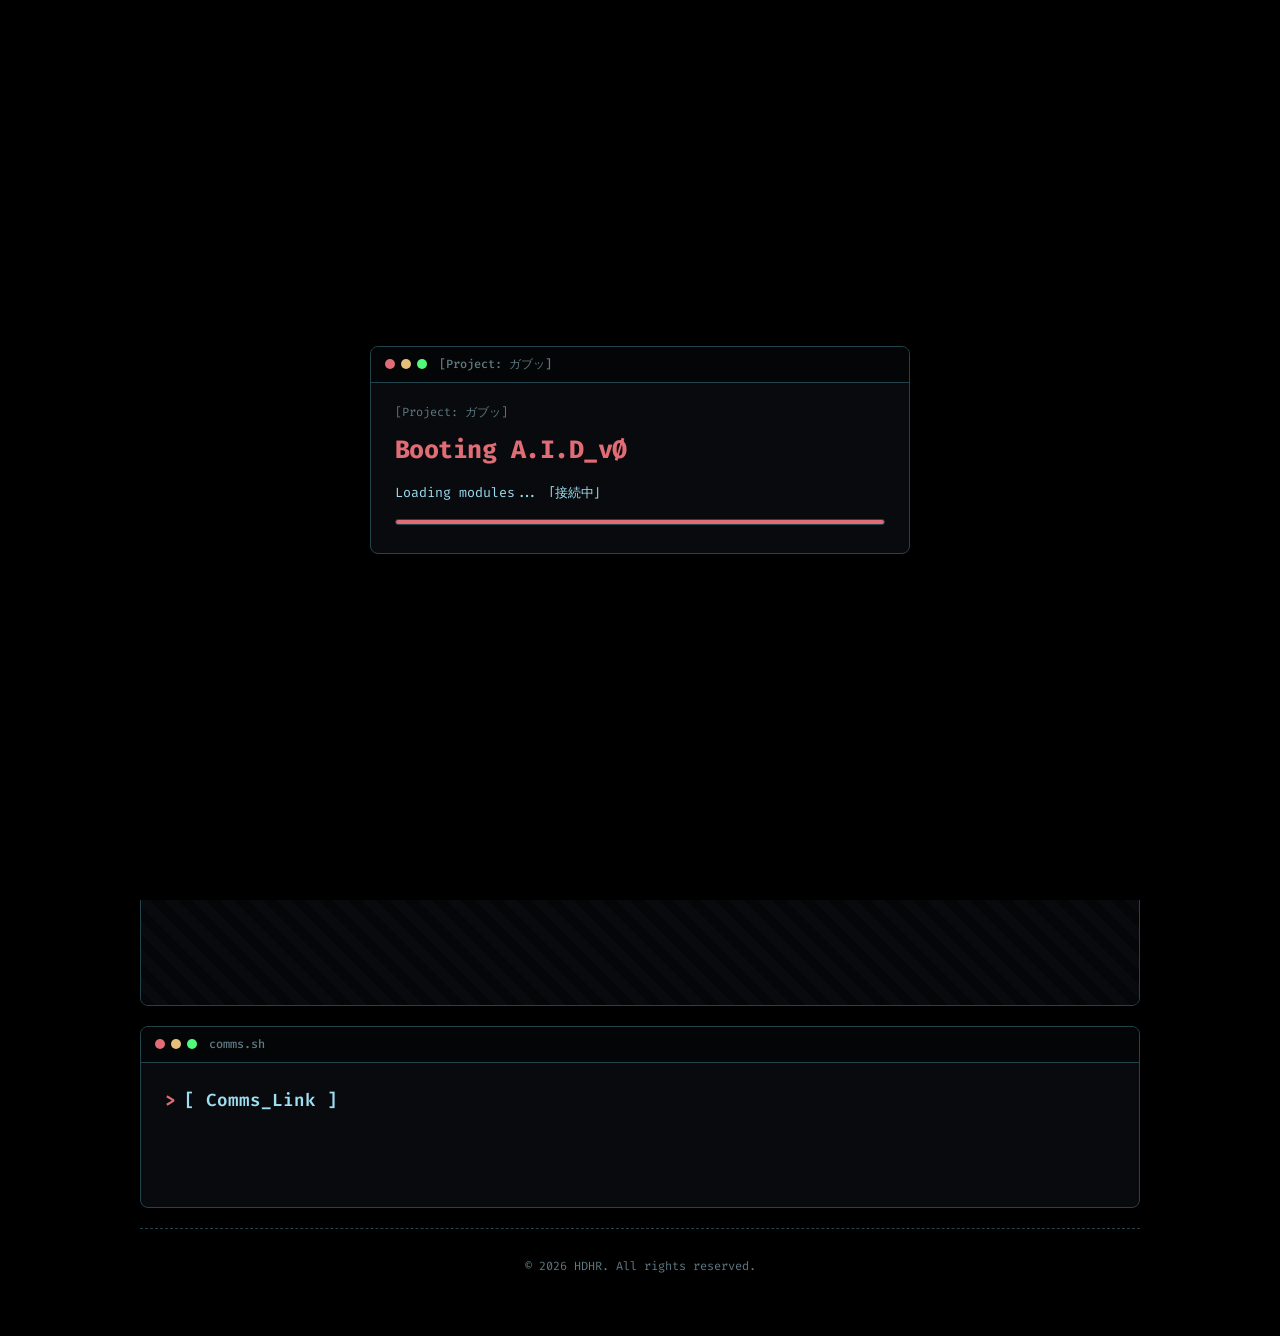
<file: index.html>
<!DOCTYPE html>
<html lang="en">
<head>
    <meta charset="UTF-8">
    <meta name="viewport" content="width=device-width, initial-scale=1.0">
    <title>[Project: ガブッ]</title>
    <link rel="icon" type="image/x-icon" href="favicon.ico">
    <link rel="stylesheet" href="style.css">
    <link rel="preconnect" href="https://fonts.googleapis.com">
    <link rel="preconnect" href="https://fonts.gstatic.com" crossorigin>
    <link href="https://fonts.googleapis.com/css2?family=Fira+Code:wght@300;400;500;600;700&family=Noto+Sans+JP:wght@400;500;700&display=swap" rel="stylesheet">
</head>
<body>
    <!-- Background Canvas Rain Animation -->
    <canvas id="rain-canvas"></canvas>

    <div id="boot-overlay">
        <div class="boot-grid">
            <div class="boot-card">
                <div class="panel-header">
                    <span class="window-dots"><i class="dot red"></i><i class="dot yellow"></i><i class="dot green"></i></span>
                    <span class="panel-title">[Project: ガブッ]</span>
                </div>
                <div class="panel-body">
                    <p class="boot-label">[Project: ガブッ]</p>
                    <h1 class="boot-title">Booting A.I.D_vØ</h1>
                    <p class="boot-line" id="boot-line"></p>
                    <div class="boot-bar"><span></span></div>
                </div>
            </div>
        </div>
    </div>

    <div class="container">
        <header class="top-nav-panel">
            <div class="logo">
                <span class="logo-accent">&gt;</span>
                <span class="logo-text">A.I.D_vØ</span>
                <span class="sub-logo">[Project: ガブッ]</span>
            </div>
            <nav>
                <a href="#about" class="nav-tab"><span class="tab-slash">/</span>about_me</a>
                <a href="#projects" class="nav-tab"><span class="tab-slash">/</span>show_projects</a>
                <a href="#cv" class="nav-tab"><span class="tab-slash">/</span>view_cv</a>
                <a href="#contact" class="nav-tab"><span class="tab-slash">/</span>contact_info</a>
            </nav>
        </header>

        <main>
            <section id="hero" class="odyssey-panel">
                <div class="panel-header">
                    <span class="window-dots"><i class="dot red"></i><i class="dot yellow"></i><i class="dot green"></i></span>
                    <span class="panel-title">bash - Module.Load()</span>
                </div>
                <div class="panel-body hero-text">
                    <h2><span class="prompt-sym">&gt;</span> Module.Load()</h2>
                    <p class="prompt" id="prompt-hero"><span class="prompt-user">hdhr@bruh</span>:<span class="prompt-path">~</span>$ <span class="typed-cmd" data-cmd="./load_modules.sh"></span></p>
                    <div class="terminal-log-box" data-command-output id="output-hero">
                        <p>&gt; A.I.D_vØ initialized.</p>
                        <p>&gt; Loading modules... <span class="jp-char">「接続中」</span></p>
                        <p>&gt; Module initialized.</p>
                    </div>

                    <!-- Interactive CLI Prompt -->
                    <div class="interactive-cli" id="cli-container">
                        <div class="cli-input-line">
                            <span class="prompt-user">hdhr@bruh</span>:<span class="prompt-path">~</span>$&nbsp;
                            <input type="text" id="cli-input" placeholder="type 'help' or 'neofetch'..." autocomplete="off" spellcheck="false">
                        </div>
                        <div id="cli-output"></div>
                    </div>
                </div>
            </section>

            <section id="about" class="odyssey-panel">
                <div class="panel-header">
                    <span class="window-dots"><i class="dot red"></i><i class="dot yellow"></i><i class="dot green"></i></span>
                    <span class="panel-title">profile.json</span>
                </div>
                <div class="panel-body">
                    <h2><span class="prompt-sym">&gt;</span> [ User_Profile: HDHR ]</h2>
                    <p class="prompt" id="prompt-about"><span class="prompt-user">hdhr@bruh</span>:<span class="prompt-path">~</span>$ <span class="typed-cmd" data-cmd="whoami"></span></p>
                    <div class="profile-grid" data-command-output id="output-about">
                        <div class="profile-card">
                            <div class="card-label">Handle</div>
                            <div class="card-val">HDHR / AyyIsDedzzz</div>
                        </div>
                        <div class="profile-card">
                            <div class="card-label">Location</div>
                            <div class="card-val">Indonesia <span class="jp-char">「インドネシア」</span></div>
                        </div>
                        <div class="profile-card">
                            <div class="card-label">Status</div>
                            <div class="card-val status-online"><span class="status-dot"></span> Online // System Ready</div>
                        </div>
                        <div class="profile-card">
                            <div class="card-label">Bio</div>
                            <div class="card-val code-style">$ cat /dev/soul | grep "truth" // My therapist told me to be more open, so here I am.</div>
                        </div>
                        <div class="profile-card full-width-card">
                            <div class="card-label">Technical Stack</div>
                            <div class="skills-badges">
                                <span class="badge badge-python">Python</span>
                                <span class="badge badge-js">JavaScript</span>
                                <span class="badge badge-docker">Docker</span>
                                <span class="badge badge-html">HTML5/CSS3</span>
                                <span class="badge badge-confidential">Linux & Self-Hosted</span>
                                <span class="badge badge-html">Git</span>
                                <span class="badge badge-docker">REST APIs</span>
                            </div>
                        </div>
                    </div>
                </div>
            </section>

            <section id="projects" class="odyssey-panel">
                <div class="panel-header">
                    <span class="window-dots"><i class="dot red"></i><i class="dot yellow"></i><i class="dot green"></i></span>
                    <span class="panel-title">directory listing - ./projects</span>
                </div>
                <div class="panel-body">
                    <h2><span class="prompt-sym">&gt;</span> [ Project_Directory ]</h2>
                    <p class="prompt" id="prompt-projects"><span class="prompt-user">hdhr@bruh</span>:<span class="prompt-path">~</span>$ <span class="typed-cmd" data-cmd="ls ./projects"></span></p>
                    <div class="projects-grid" data-command-output id="output-projects">
                        <div class="project-item">
                            <div class="project-header">
                                <h3><a href="https://github.com/HDHR" target="_blank">confidential-projects</a></h3>
                                <span class="badge badge-confidential">Confidential</span>
                            </div>
                            <p>Private archive of experiments, internal tools, and half-built modules hidden behind the firewall. (Confidential)</p>
                        </div>
                        <div class="project-item">
                            <div class="project-header">
                                <h3><a href="https://vault.hdhr.my.id/" target="_blank">vaultwarden</a></h3>
                                <span class="badge badge-docker">Docker</span>
                            </div>
                            <p>Self-hosted password vault experiment for secure credential management. (Docker)</p>
                        </div>
                        <div class="project-item">
                            <div class="project-header">
                                <h3><a href="https://github.com/HDHR/hdhr.github.io" target="_blank">hdhr.github.io</a></h3>
                                <span class="badge badge-html">HTML</span>
                            </div>
                            <p>Personal Portfolio Site. (HTML)</p>
                        </div>
                        <div class="project-item">
                            <div class="project-header">
                                <h3><a href="https://hdhr.github.io/Integerify/" target="_blank">Integerify</a></h3>
                                <span class="badge badge-js">JavaScript</span>
                            </div>
                            <p>Strip everything but digits. (JavaScript)</p>
                        </div>
                        <div class="project-item">
                            <div class="project-header">
                                <h3><a href="https://ai.hdhr.my.id/" target="_blank">Odysseus Chat</a></h3>
                                <span class="badge badge-js">Web App</span>
                            </div>
                            <p>Self-hosted Odysseus instance experiment, an AI workspace project by PewDiePie with chat, agents, tools, memory, docs, and model testing.</p>
                        </div>
                        <div class="project-item">
                            <div class="project-header">
                                <h3><a href="https://github.com/HDHR/nnk-notif-py" target="_blank">nnk-notif-py</a></h3>
                                <span class="badge badge-python">Python</span>
                            </div>
                            <p>A Python-powered Discord bot for scheduled Ni no Kuni: Cross Worlds event notifications. (Python)</p>
                        </div>
                    </div>
                </div>
            </section>

            <section id="cv" class="odyssey-panel restricted-panel">
                <div class="panel-header">
                    <span class="window-dots"><i class="dot red"></i><i class="dot yellow"></i><i class="dot green"></i></span>
                    <span class="panel-title">secure_vault/cv.pdf</span>
                </div>
                <div class="panel-body">
                    <h2><span class="prompt-sym">&gt;</span> [ Restricted_Archive ]</h2>
                    <p class="prompt" id="prompt-cv"><span class="prompt-user">hdhr@bruh</span>:<span class="prompt-path">~</span>$ <span class="typed-cmd" data-cmd="sudo request_access --file ./secure/cv.pdf"></span></p>
                    <div class="cv-link" data-command-output id="output-cv">
                        <p class="info-tag">[ INFO ] Curriculum_Vitae requires elevated access privileges.</p>
                        <p class="cv-status">[ LINK_REDACTED <span class="jp-char">「非公開」</span> ]</p>
                        <p class="glitch" data-text="ACCESS_LEVEL: CONFIDENTIAL">ACCESS_LEVEL: CONFIDENTIAL</p>
                    </div>
                </div>
            </section>

            <section id="contact" class="odyssey-panel">
                <div class="panel-header">
                    <span class="window-dots"><i class="dot red"></i><i class="dot yellow"></i><i class="dot green"></i></span>
                    <span class="panel-title">comms.sh</span>
                </div>
                <div class="panel-body">
                    <h2><span class="prompt-sym">&gt;</span> [ Comms_Link ]</h2>
                    <p class="prompt" id="prompt-contact"><span class="prompt-user">hdhr@bruh</span>:<span class="prompt-path">~</span>$ <span class="typed-cmd" data-cmd="establish_connection --protocol all"></span></p>
                    <ul data-command-output class="contact-grid" id="output-contact">
                        <li><a href="https://github.com/HDHR" target="_blank"><span class="link-fn">GitHub::connect</span>("<span class="link-arg">HDHR</span>")</a></li>
                        <li><a href="https://twitter.com/AyyIsDedzzz" target="_blank"><span class="link-fn">Twitter::init</span>("<span class="link-arg">@AyyIsDedzzz</span>")</a></li>
                        <li><a href="https://www.linkedin.com/in/hdhr/" target="_blank"><span class="link-fn">LinkedIn::connect</span>("<span class="link-arg">HDHR</span>")</a></li>
                    </ul>
                </div>
            </section>
        </main>

        <footer>
            <p>&copy; <span id="current-year"></span> HDHR. All rights reserved.</p>
        </footer>
    </div>
    <script src="script.js"></script>
</body>
</html>
</file>
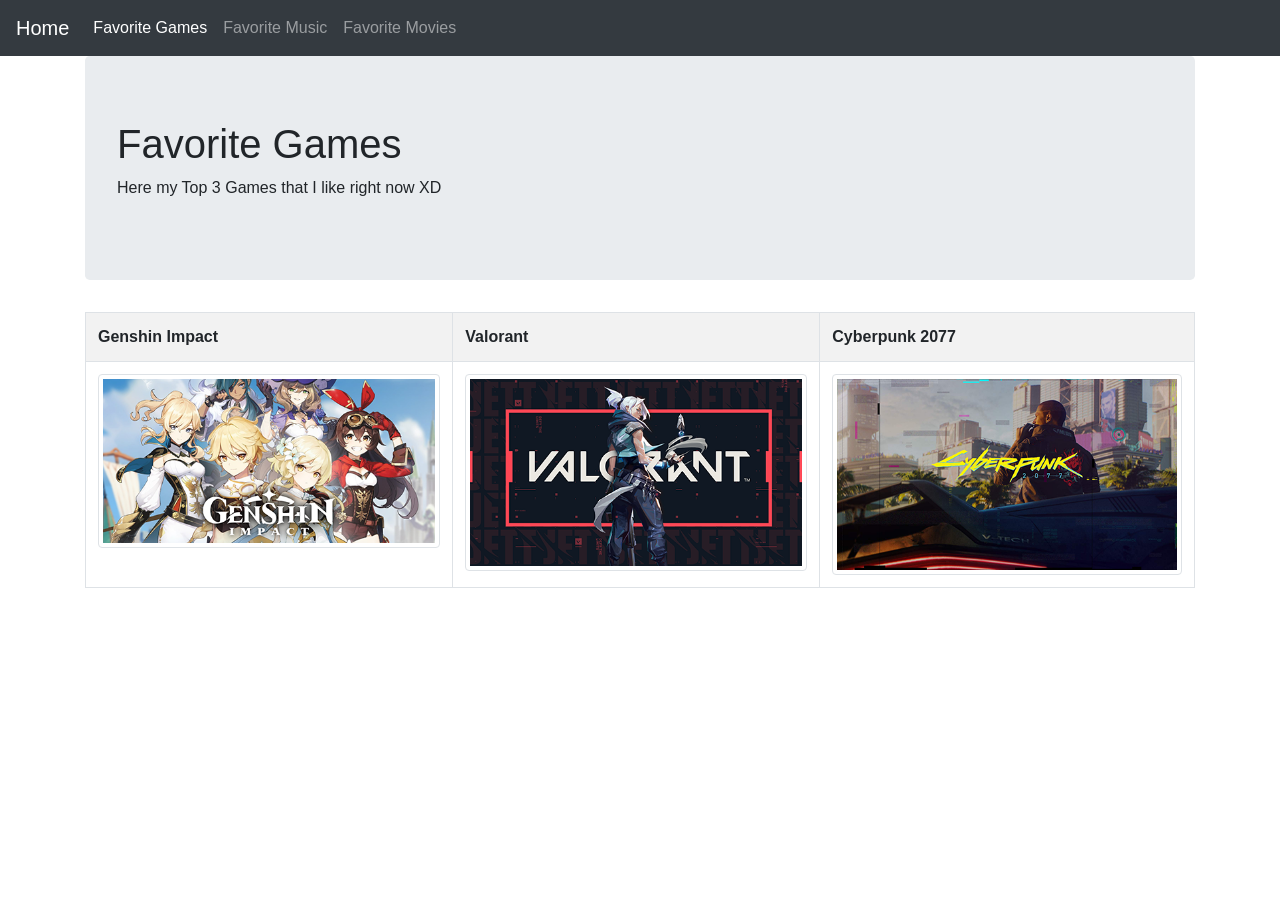
<file: games.html>
<!DOCTYPE html>
<html lang="en">
<meta charset="utf-8" />
<meta name="viewport" content="width=device-width, initial-scale=1" />
<title>Favorite Games</title>
<link rel="icon" href="img/favicon.png" type="image/png">
<!-- Menyisipkan Bootstrap -->
<link rel="stylesheet" href="https://cdn.jsdelivr.net/npm/bootstrap@4.6.0/dist/css/bootstrap.min.css"
  integrity="sha384-B0vP5xmATw1+K9KRQjQERJvTumQW0nPEzvF6L/Z6nronJ3oUOFUFpCjEUQouq2+l" crossorigin="anonymous">
<!-- Menyisipkan Javascript -->
<script src="https://code.jquery.com/jquery-3.5.1.slim.min.js"
  integrity="sha384-DfXdz2htPH0lsSSs5nCTpuj/zy4C+OGpamoFVy38MVBnE+IbbVYUew+OrCXaRkfj" crossorigin="anonymous"></script>
<script src="https://cdn.jsdelivr.net/npm/popper.js@1.16.1/dist/umd/popper.min.js"
  integrity="sha384-9/reFTGAW83EW2RDu2S0VKaIzap3H66lZH81PoYlFhbGU+6BZp6G7niu735Sk7lN" crossorigin="anonymous"></script>
<script src="https://cdn.jsdelivr.net/npm/bootstrap@4.6.0/dist/js/bootstrap.min.js"
  integrity="sha384-+YQ4JLhjyBLPDQt//I+STsc9iw4uQqACwlvpslubQzn4u2UU2UFM80nGisd026JF" crossorigin="anonymous"></script>
</head>

<body>
  <nav class="navbar navbar-expand-md bg-dark navbar-dark">
    <a class="navbar-brand" href="index.html">Home</a>
    <button class="navbar-toggler" type="button" data-toggle="collapse" data-target="#collapsibleNavbar">
      <span class="navbar-toggler-icon"></span>
    </button>
    <div class="collapse navbar-collapse" id="collapsibleNavbar">
      <ul class="navbar-nav">
        <li class="nav-item">
          <a class="nav-link active" href="games.html">Favorite Games</a>
        </li>
        <li class="nav-item">
          <a class="nav-link" href="music.html">Favorite Music</a>
        </li>
        <li class="nav-item">
          <a class="nav-link" href="movies.html">Favorite Movies</a>
        </li>
      </ul>
    </div>
  </nav>
  <div class="container">
    <div class="jumbotron">
      <h1>Favorite Games</h1>
      <p>Here my Top 3 Games that I like right now XD</p>
    </div>
    <table class="table table-bordered table-striped">
      <tr>
        <th>Genshin Impact</th>
        <th>Valorant</th>
        <th>Cyberpunk 2077</th>
      </tr>
      <tr>
        <td>
          <img src="img/games/genshin.png" class="img-thumbnail mx-auto d-block">
        </td>
        <td>
          <img src="img/games/valorant.png" class="img-thumbnail mx-auto d-block">
        </td>
        <td>
          <img src="img/games/cyberpunk.png" class="img-thumbnail mx-auto d-block">
        </td>
      </tr>
    </table>
  </div>
</body>

</html>
</file>
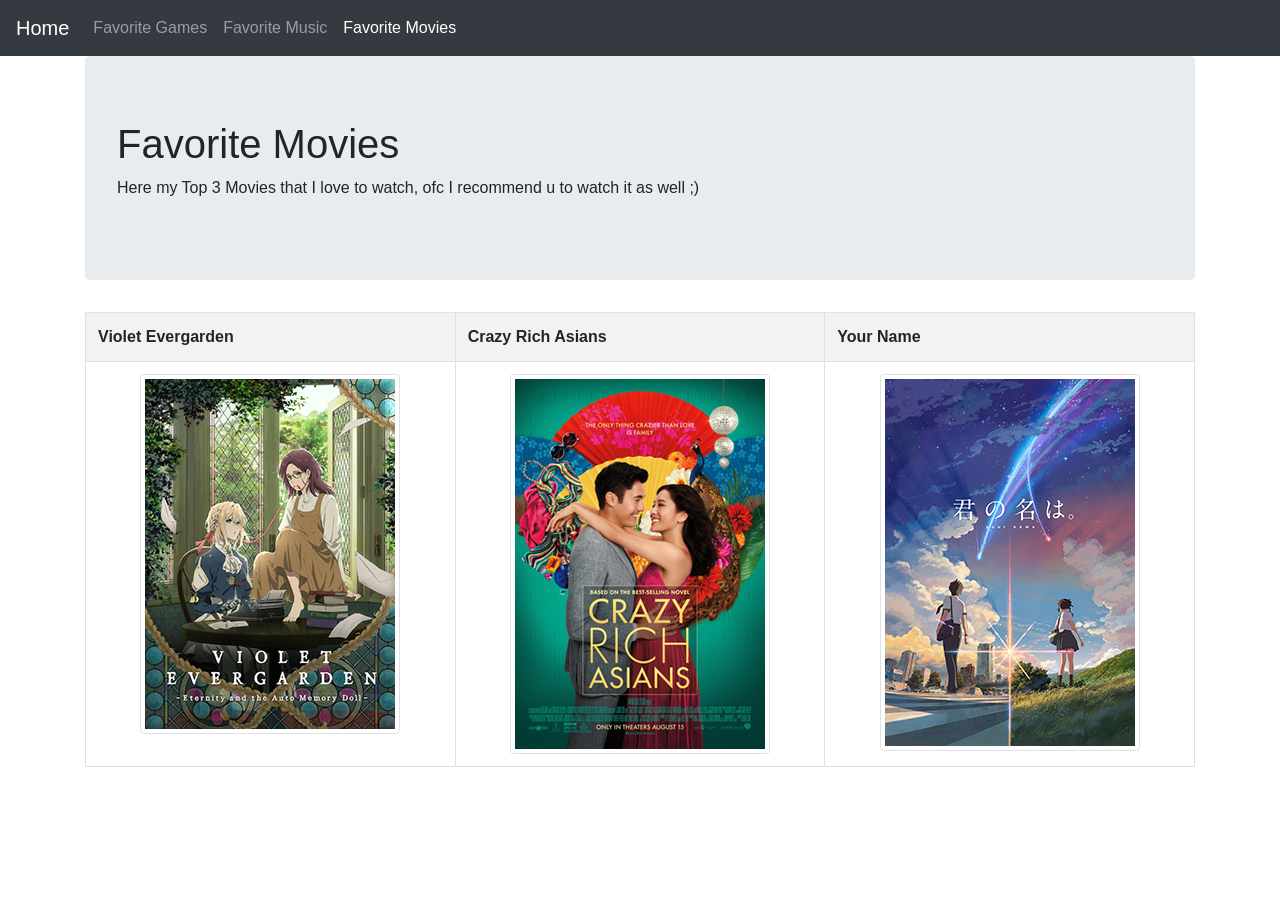
<file: movies.html>
<!DOCTYPE html>
<html lang="en">
<meta charset="utf-8" />
<meta name="viewport" content="width=device-width, initial-scale=1" />
<title>Favorite Movies</title>
<link rel="icon" href="img/favicon.png" type="image/png">
<!-- Menyisipkan Bootstrap -->
<link rel="stylesheet" href="https://cdn.jsdelivr.net/npm/bootstrap@4.6.0/dist/css/bootstrap.min.css"
  integrity="sha384-B0vP5xmATw1+K9KRQjQERJvTumQW0nPEzvF6L/Z6nronJ3oUOFUFpCjEUQouq2+l" crossorigin="anonymous">
<!-- Menyisipkan Javascript -->
<script src="https://code.jquery.com/jquery-3.5.1.slim.min.js"
  integrity="sha384-DfXdz2htPH0lsSSs5nCTpuj/zy4C+OGpamoFVy38MVBnE+IbbVYUew+OrCXaRkfj" crossorigin="anonymous"></script>
<script src="https://cdn.jsdelivr.net/npm/popper.js@1.16.1/dist/umd/popper.min.js"
  integrity="sha384-9/reFTGAW83EW2RDu2S0VKaIzap3H66lZH81PoYlFhbGU+6BZp6G7niu735Sk7lN" crossorigin="anonymous"></script>
<script src="https://cdn.jsdelivr.net/npm/bootstrap@4.6.0/dist/js/bootstrap.min.js"
  integrity="sha384-+YQ4JLhjyBLPDQt//I+STsc9iw4uQqACwlvpslubQzn4u2UU2UFM80nGisd026JF" crossorigin="anonymous"></script>
</head>

<body>
  <nav class="navbar navbar-expand-md bg-dark navbar-dark">
    <a class="navbar-brand" href="index.html">Home</a>
    <button class="navbar-toggler" type="button" data-toggle="collapse" data-target="#collapsibleNavbar">
      <span class="navbar-toggler-icon"></span>
    </button>
    <div class="collapse navbar-collapse" id="collapsibleNavbar">
      <ul class="navbar-nav">
        <li class="nav-item">
          <a class="nav-link" href="games.html">Favorite Games</a>
        </li>
        <li class="nav-item">
          <a class="nav-link" href="music.html">Favorite Music</a>
        </li>
        <li class="nav-item">
          <a class="nav-link active" href="movies.html">Favorite Movies</a>
        </li>
      </ul>
    </div>
  </nav>
  <div class="container">
    <div class="jumbotron">
      <h1>Favorite Movies</h1>
      <p>Here my Top 3 Movies that I love to watch, ofc I recommend u to watch it as well ;)</p>
    </div>
    <table class="table table-bordered table-striped">
      <tr>
        <th>Violet Evergarden</th>
        <th>Crazy Rich Asians</th>
        <th>Your Name</th>
      </tr>
      <tr>
        <td>
          <img src="img/movies/veg.png" class="img-thumbnail mx-auto d-block">
        </td>
        <td>
          <img src="img/movies/cra.png" class="img-thumbnail mx-auto d-block">
        </td>
        <td>
          <img src="img/movies/yn.png" class="img-thumbnail mx-auto d-block">
        </td>
      </tr>
    </table>
  </div>
</body>

</html>
</file>
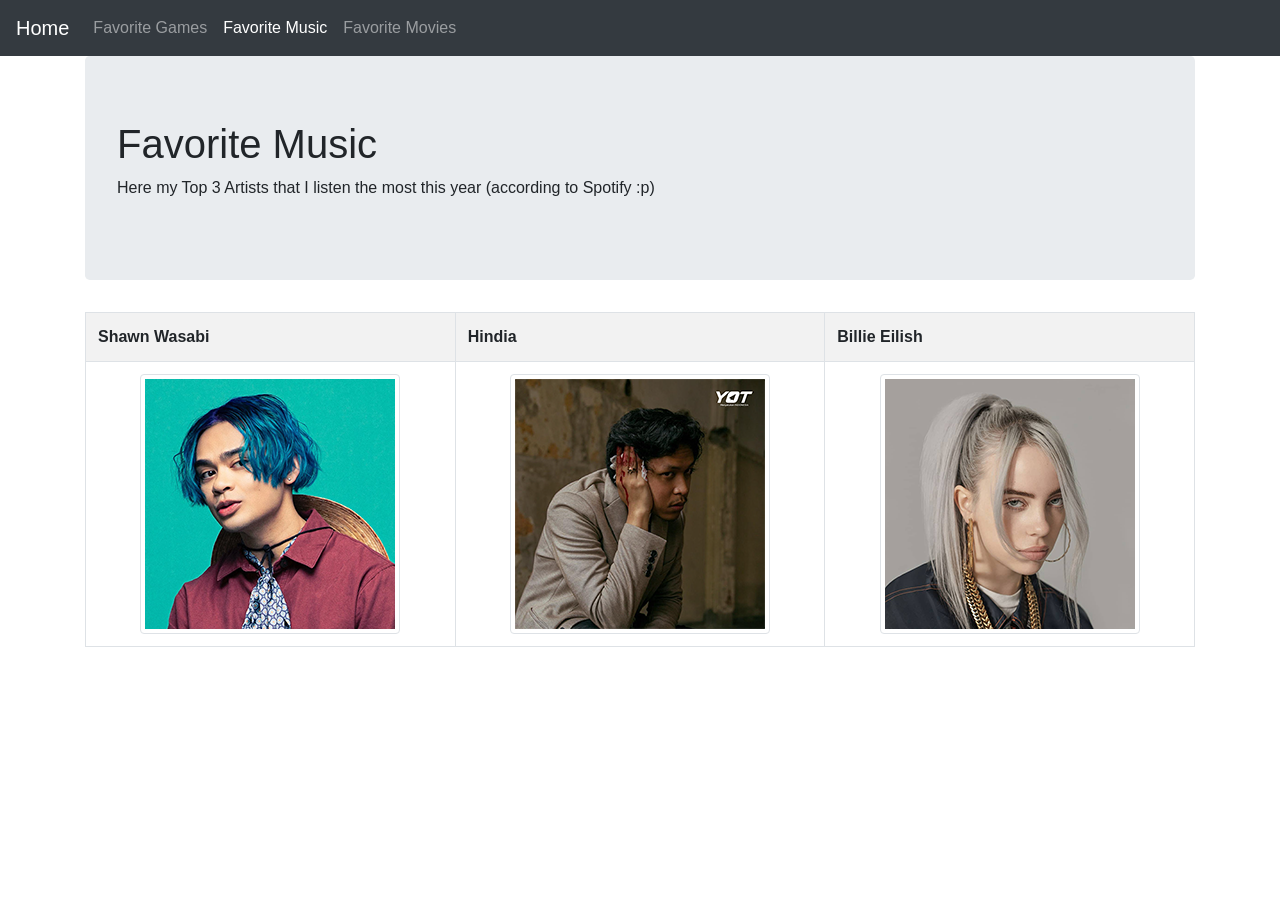
<file: music.html>
<!DOCTYPE html>
<html lang="en">
<meta charset="utf-8" />
<meta name="viewport" content="width=device-width, initial-scale=1" />
<title>Favorite Music</title>
<link rel="icon" href="img/favicon.png" type="image/png">
<!-- Menyisipkan Bootstrap -->
<link rel="stylesheet" href="https://cdn.jsdelivr.net/npm/bootstrap@4.6.0/dist/css/bootstrap.min.css"
  integrity="sha384-B0vP5xmATw1+K9KRQjQERJvTumQW0nPEzvF6L/Z6nronJ3oUOFUFpCjEUQouq2+l" crossorigin="anonymous">
<!-- Menyisipkan Javascript -->
<script src="https://code.jquery.com/jquery-3.5.1.slim.min.js"
  integrity="sha384-DfXdz2htPH0lsSSs5nCTpuj/zy4C+OGpamoFVy38MVBnE+IbbVYUew+OrCXaRkfj" crossorigin="anonymous"></script>
<script src="https://cdn.jsdelivr.net/npm/popper.js@1.16.1/dist/umd/popper.min.js"
  integrity="sha384-9/reFTGAW83EW2RDu2S0VKaIzap3H66lZH81PoYlFhbGU+6BZp6G7niu735Sk7lN" crossorigin="anonymous"></script>
<script src="https://cdn.jsdelivr.net/npm/bootstrap@4.6.0/dist/js/bootstrap.min.js"
  integrity="sha384-+YQ4JLhjyBLPDQt//I+STsc9iw4uQqACwlvpslubQzn4u2UU2UFM80nGisd026JF" crossorigin="anonymous"></script>
</head>

<body>
  <nav class="navbar navbar-expand-md bg-dark navbar-dark">
    <a class="navbar-brand" href="index.html">Home</a>
    <button class="navbar-toggler" type="button" data-toggle="collapse" data-target="#collapsibleNavbar">
      <span class="navbar-toggler-icon"></span>
    </button>
    <div class="collapse navbar-collapse" id="collapsibleNavbar">
      <ul class="navbar-nav">
        <li class="nav-item">
          <a class="nav-link" href="games.html">Favorite Games</a>
        </li>
        <li class="nav-item">
          <a class="nav-link active" href="music.html">Favorite Music</a>
        </li>
        <li class="nav-item">
          <a class="nav-link" href="movies.html">Favorite Movies</a>
        </li>
      </ul>
    </div>
  </nav>
  <div class="container">
    <div class="jumbotron">
      <h1>Favorite Music</h1>
      <p>Here my Top 3 Artists that I listen the most this year (according to Spotify :p)</p>
    </div>
    <table class="table table-bordered table-striped">
      <tr>
        <th>Shawn Wasabi</th>
        <th>Hindia</th>
        <th>Billie Eilish</th>
      </tr>
      <tr>
        <td>
          <img src="img/musics/shawn.png" class="img-thumbnail mx-auto d-block">
        </td>
        <td>
          <img src="img/musics/hindia.png" class="img-thumbnail mx-auto d-block">
        </td>
        <td>
          <img src="img/musics/billie.png" class="img-thumbnail mx-auto d-block">
        </td>
      </tr>
    </table>
  </div>
</body>

</html>
</file>
<file: style.css>
/* ============================================ */
/* Odysseus UI Theme — AMOLED Dark              */
/* Inspired by odysseus-dev/odysseus           */
/* ============================================ */

:root {
  /* Core palette — AMOLED Dark */
  --bg: #000000;
  --bg-alt: #0d0e11;
  --panel: #090a0d;
  --panel-header: #040507;
  --fg: #9cdef2;
  --border: #24444d;
  --red: #e06c75;
  --green: #50fa7b;
  --yellow: #e5c07b;
  --purple: #c678dd;
  --blue: #61afef;
  --muted: #5e7982;
  --radius: 8px;

  /* Typography */
  --font-family: 'Fira Code', monospace;
}

* {
  box-sizing: border-box;
}

html {
  scroll-behavior: smooth;
  scrollbar-color: var(--red) var(--bg);
  scrollbar-width: thin;
}

html, body {
  margin: 0;
  padding: 0;
  background-color: var(--bg);
  color: var(--fg);
  font-family: var(--font-family);
  font-size: 14px;
  line-height: 1.6;
}

body {
  overflow-x: clip;
}

/* ── Background Canvas Digital Rain ── */
#rain-canvas {
  position: fixed;
  top: 0;
  left: 0;
  width: 100vw;
  height: 100vh;
  pointer-events: none;
  z-index: 0;
  opacity: 0.45;
}

/* ── Custom Odysseus Scrollbars ── */
@supports selector(::-webkit-scrollbar) {
  ::-webkit-scrollbar {
    width: 8px;
    height: 8px;
  }
  ::-webkit-scrollbar-track {
    background: var(--bg);
  }
  ::-webkit-scrollbar-thumb {
    background-color: var(--red);
    border-radius: 4px;
    border: 2px solid var(--bg);
  }
  ::-webkit-scrollbar-thumb:hover {
    background-color: color-mix(in srgb, var(--red) 80%, white);
  }
}

a {
  color: var(--fg);
  text-decoration: none;
  transition: color 0.15s ease, border-color 0.15s ease;
}

a:hover {
  color: var(--red);
}

/* ── Boot Overlay ── */
#boot-overlay {
  position: fixed;
  inset: 0;
  display: flex;
  align-items: center;
  justify-content: center;
  background-color: var(--bg);
  z-index: 9999;
  transition: opacity 0.4s ease, visibility 0.4s ease;
}

body.boot-complete #boot-overlay {
  opacity: 0;
  visibility: hidden;
}

.boot-grid {
  width: min(540px, 92vw);
}

.boot-card {
  background: var(--panel);
  border: 1px solid var(--border);
  border-radius: var(--radius);
  overflow: hidden;
  box-shadow: 0 0 40px rgba(0, 0, 0, 0.9);
}

.boot-card .panel-body {
  padding: 20px 24px 28px;
}

.boot-label {
  color: var(--muted);
  font-size: 0.85rem;
  margin: 0 0 8px;
}

.boot-title {
  margin: 0 0 12px;
  font-size: 1.8rem;
  color: var(--red);
  font-weight: 700;
  letter-spacing: -0.02em;
}

.boot-line {
  margin: 0 0 16px;
  min-height: 1.5em;
  color: var(--fg);
  font-size: 0.95rem;
}

.boot-bar {
  width: 100%;
  height: 6px;
  background: var(--bg-alt);
  border-radius: 3px;
  overflow: hidden;
  border: 1px solid var(--border);
}

.boot-bar span {
  display: block;
  height: 100%;
  width: 0;
  background: var(--red);
  animation: boot-progress 2.2s ease forwards;
}

@keyframes boot-progress {
  0% { width: 0; }
  40% { width: 45%; }
  75% { width: 80%; }
  100% { width: 100%; }
}

/* ── Container Layout ── */
.container {
  position: relative;
  z-index: 1;
  width: min(1000px, 92vw);
  margin: 0 auto;
  padding: 24px 0 48px;
}

/* ── Sticky Top Navigation Panel ── */
.top-nav-panel {
  display: flex;
  align-items: center;
  justify-content: space-between;
  padding: 10px 16px;
  position: sticky;
  top: 12px;
  z-index: 1000;
  background: rgba(9, 10, 13, 0.94);
  backdrop-filter: blur(12px);
  -webkit-backdrop-filter: blur(12px);
  border: 1px solid var(--border);
  border-radius: var(--radius);
  margin-bottom: 20px;
  box-shadow: 0 4px 20px rgba(0, 0, 0, 0.8);
}

/* ── Section Windows ── */
.odyssey-panel {
  background: var(--panel);
  border: 1px solid var(--border);
  border-radius: var(--radius);
  margin-bottom: 20px;
  overflow: hidden;
  box-shadow: 0 4px 20px rgba(0, 0, 0, 0.8);
  scroll-margin-top: 75px;
}

.panel-header {
  display: flex;
  align-items: center;
  gap: 12px;
  padding: 8px 14px;
  background: var(--panel-header);
  border-bottom: 1px solid var(--border);
  font-size: 0.85rem;
  color: var(--muted);
  user-select: none;
}

.window-dots {
  display: inline-flex;
  gap: 6px;
  align-items: center;
}

.dot {
  width: 10px;
  height: 10px;
  border-radius: 50%;
  display: inline-block;
}

.dot.red { background-color: var(--red); }
.dot.yellow { background-color: var(--yellow); }
.dot.green { background-color: var(--green); }

.panel-title {
  font-size: 0.85rem;
  color: var(--muted);
  font-weight: 500;
}

.panel-body {
  padding: 24px;
}

.logo {
  display: flex;
  align-items: center;
  gap: 8px;
  font-weight: 700;
}

.logo-accent {
  color: var(--red);
  font-weight: 700;
}

.logo-text {
  color: var(--fg);
  font-size: 1.15rem;
  letter-spacing: 0.02em;
}

.sub-logo {
  color: var(--muted);
  font-size: 0.8rem;
  font-weight: 400;
  margin-left: 4px;
}

nav {
  display: flex;
  gap: 6px;
  flex-wrap: wrap;
}

.nav-tab {
  padding: 6px 12px;
  border-radius: 4px;
  background: var(--bg-alt);
  border: 1px solid var(--border);
  color: var(--fg);
  font-size: 0.85rem;
  transition: all 0.15s ease;
}

.nav-tab:hover,
.nav-tab.active {
  border-color: var(--red);
  color: var(--red);
  background: var(--panel-header);
}

.tab-slash {
  color: var(--red);
  margin-right: 2px;
}

/* ── Section Headings & Terminal Prompts ── */
main section h2 {
  margin: 0 0 16px;
  font-size: 1.25rem;
  color: var(--fg);
  font-weight: 600;
  display: flex;
  align-items: center;
  gap: 8px;
}

.prompt-sym {
  color: var(--red);
  font-weight: 700;
}

.prompt {
  background: var(--bg-alt);
  border: 1px solid var(--border);
  border-radius: 6px;
  padding: 8px 12px;
  margin: 8px 0;
  font-size: 0.9rem;
  color: var(--fg);
  opacity: 0;
  transform: translateY(6px);
  transition: opacity 0.35s ease, transform 0.35s ease;
}

.prompt.is-visible {
  opacity: 1;
  transform: translateY(0);
}

.prompt-user {
  color: var(--green);
  font-weight: 600;
}

.prompt-path {
  color: var(--blue);
}

.typed-cmd::after {
  content: "█";
  display: inline-block;
  color: var(--red);
  animation: blink 0.8s infinite;
  margin-left: 2px;
}

.typed-cmd.done-typing::after {
  display: none;
}

@keyframes blink {
  0%, 100% { opacity: 1; }
  50% { opacity: 0; }
}

.jp-char {
  font-family: 'Noto Sans JP', sans-serif;
  color: var(--purple);
  margin-left: 4px;
}

/* ── Terminal Log Output Box ── */
.terminal-log-box {
  background: var(--bg-alt);
  border: 1px solid var(--border);
  border-radius: 6px;
  padding: 12px 16px;
  margin-top: 10px;
}

.terminal-log-box p {
  margin: 6px 0;
  color: var(--fg);
  font-size: 0.92rem;
}

/* ── Interactive CLI Prompt ── */
.interactive-cli {
  margin-top: 14px;
  background: var(--bg-alt);
  border: 1px solid var(--border);
  border-radius: 6px;
  padding: 12px 14px;
}

.cli-input-line {
  display: flex;
  align-items: center;
  font-size: 0.9rem;
}

#cli-input {
  flex: 1;
  background: transparent;
  border: none;
  outline: none;
  color: var(--yellow);
  font-family: var(--font-family);
  font-size: 0.9rem;
}

#cli-output {
  margin-top: 8px;
  font-size: 0.88rem;
  line-height: 1.5;
}

.cli-log-line {
  margin: 4px 0;
  color: var(--fg);
}

.cli-command-echo {
  color: var(--muted);
}

.cli-error {
  color: var(--red);
}

.cli-neofetch {
  white-space: pre-wrap;
  font-size: 0.82rem;
  line-height: 1.35;
  color: var(--fg);
  background: rgba(4, 5, 7, 0.8);
  border: 1px dashed var(--border);
  padding: 10px 14px;
  border-radius: 6px;
  margin: 8px 0;
}

/* ── Dynamic Command Outputs ── */
[data-command-output] {
  opacity: 0;
  max-height: 0;
  overflow: hidden;
  transform: translateY(12px);
  pointer-events: none;
  transition: max-height 0.5s ease, opacity 0.4s ease 0.1s, transform 0.4s ease 0.1s;
}

[data-command-output].is-visible {
  opacity: 1;
  max-height: var(--output-height, 1200px);
  transform: translateY(0);
  pointer-events: auto;
}

[data-command-output].is-expanded {
  overflow: visible;
}

[data-command-output] > * {
  opacity: 0;
  transform: translateY(8px);
  transition: opacity 0.3s ease, transform 0.3s ease;
}

[data-command-output].is-visible > * {
  opacity: 1;
  transform: translateY(0);
  transition-delay: calc(var(--output-index, 0) * 60ms);
}

/* ── Profile Grid ── */
.profile-grid {
  display: grid;
  grid-template-columns: repeat(auto-fit, minmax(220px, 1fr));
  gap: 12px;
  margin-top: 14px;
}

.profile-card {
  background: var(--bg-alt);
  border: 1px solid var(--border);
  border-radius: 6px;
  padding: 12px 16px;
  transition: border-color 0.15s ease;
}

.profile-card:hover {
  border-color: var(--red);
}

.full-width-card {
  grid-column: 1 / -1;
}

.skills-badges {
  display: flex;
  flex-wrap: wrap;
  gap: 8px;
  margin-top: 8px;
}

.card-label {
  color: var(--muted);
  font-size: 0.8rem;
  text-transform: uppercase;
  letter-spacing: 0.05em;
  margin-bottom: 4px;
}

.card-val {
  color: var(--fg);
  font-size: 0.95rem;
  font-weight: 500;
}

.card-val.code-style {
  font-size: 0.85rem;
  color: var(--yellow);
}

.status-online {
  display: flex;
  align-items: center;
  gap: 8px;
  color: var(--green);
}

/* Pulsing / Blinking Green Online Dot */
.status-dot {
  width: 8px;
  height: 8px;
  border-radius: 50%;
  background-color: var(--green);
  box-shadow: 0 0 8px var(--green);
  animation: pulse-dot 1.8s infinite ease-in-out;
}

@keyframes pulse-dot {
  0%, 100% {
    opacity: 1;
    box-shadow: 0 0 8px var(--green), 0 0 14px var(--green);
    transform: scale(1);
  }
  50% {
    opacity: 0.35;
    box-shadow: 0 0 2px var(--green);
    transform: scale(0.85);
  }
}

/* ── Projects Grid & Badges ── */
.projects-grid {
  display: grid;
  grid-template-columns: repeat(auto-fit, minmax(280px, 1fr));
  gap: 14px;
  margin-top: 14px;
}

.project-item {
  background: var(--bg-alt);
  border: 1px solid var(--border);
  border-radius: 6px;
  padding: 16px;
  display: flex;
  flex-direction: column;
  justify-content: space-between;
  gap: 10px;
  transition: border-color 0.15s ease, transform 0.15s ease;
}

.project-item:hover {
  border-color: var(--red);
  transform: translateY(-2px);
}

.project-header {
  display: flex;
  align-items: flex-start;
  justify-content: space-between;
  gap: 8px;
}

.project-item h3 {
  margin: 0;
  font-size: 1.05rem;
  font-weight: 600;
}

.project-item h3 a {
  color: var(--fg);
}

.project-item h3 a:hover {
  color: var(--red);
}

.project-item p {
  margin: 0;
  color: var(--muted);
  font-size: 0.88rem;
  line-height: 1.5;
}

/* Odysseus Badges */
.badge {
  display: inline-block;
  padding: 2px 8px;
  font-size: 0.72rem;
  border-radius: 4px;
  border: 1px solid var(--border);
  background: var(--panel-header);
  font-weight: 500;
  white-space: nowrap;
}

.badge-confidential { color: var(--red); border-color: var(--red); }
.badge-docker { color: var(--blue); border-color: var(--blue); }
.badge-html { color: var(--yellow); border-color: var(--yellow); }
.badge-js { color: var(--green); border-color: var(--green); }
.badge-odysseus { color: var(--fg); border-color: var(--fg); background: rgba(156, 222, 242, 0.1); }
.badge-python { color: var(--purple); border-color: var(--purple); }

/* ── Restricted / CV Section ── */
.restricted-panel .panel-body {
  background: repeating-linear-gradient(
    45deg,
    #050608,
    #050608 10px,
    #090a0d 10px,
    #090a0d 20px
  );
}

.cv-link {
  text-align: center;
  padding: 16px;
  background: var(--bg-alt);
  border: 1px solid var(--border);
  border-radius: 6px;
}

.info-tag {
  color: var(--yellow);
  margin: 0 0 10px;
}

.cv-status {
  display: inline-block;
  padding: 8px 16px;
  background: var(--panel-header);
  border: 1px solid var(--red);
  color: var(--red);
  font-weight: 700;
  border-radius: 4px;
  margin: 0 0 8px;
}

.glitch {
  color: var(--muted);
  font-size: 0.82rem;
  letter-spacing: 0.05em;
}

/* ── Contact Section ── */
.contact-grid {
  list-style: none;
  padding: 0;
  margin: 14px 0 0;
  display: grid;
  grid-template-columns: repeat(auto-fit, minmax(240px, 1fr));
  gap: 12px;
}

.contact-grid li {
  background: var(--bg-alt);
  border: 1px solid var(--border);
  border-radius: 6px;
  padding: 12px 16px;
  transition: border-color 0.15s ease;
}

.contact-grid li:hover {
  border-color: var(--red);
}

.link-fn {
  color: var(--blue);
  font-weight: 600;
}

.link-arg {
  color: var(--yellow);
}

/* ── Footer ── */
footer {
  text-align: center;
  padding-top: 16px;
  color: var(--muted);
  font-size: 0.85rem;
  border-top: 1px dashed var(--border);
  margin-top: 12px;
}

/* ── Responsive adjustments ── */
@media (max-width: 768px) {
  .top-nav-panel {
    flex-direction: column;
    align-items: flex-start;
    gap: 12px;
  }

  nav {
    width: 100%;
    justify-content: flex-start;
  }

  .panel-body {
    padding: 16px;
  }
}
</file>
